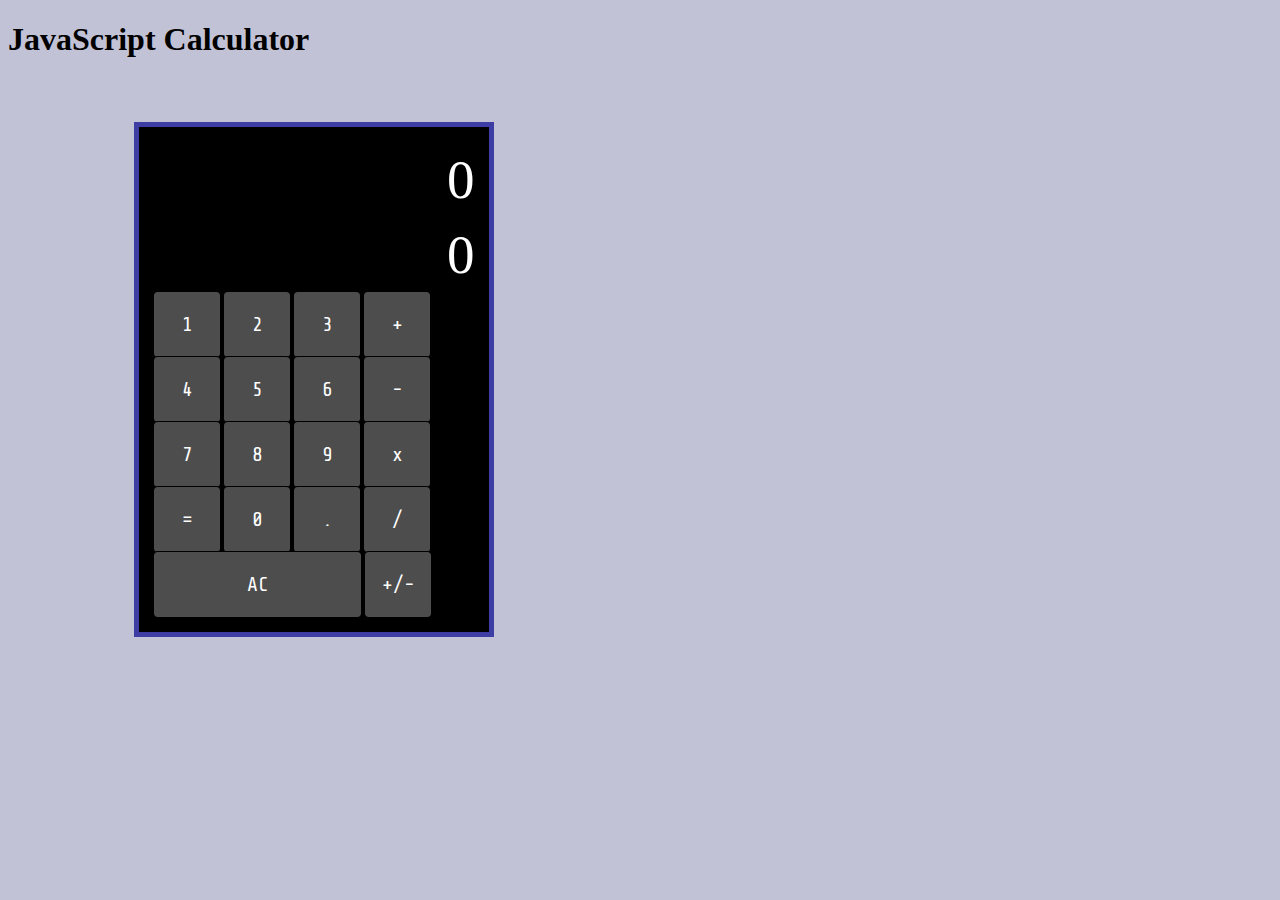
<file: javaScriptCalculator/index.html>
<!DOCTYPE html>
<html lang="en">
<head>
  <meta charset="UTF-8">
  <meta http-equiv="X-UA-Compatible" content="IE=edge">
  <meta name="viewport" content="width=device-width, initial-scale=1.0">
  <title>JavaScript Calculator | Basic</title>
  <link rel="stylesheet" href="style.css">
  <link rel="stylesheet" href="https://cdnjs.cloudflare.com/ajax/libs/font-awesome/6.2.0/css/all.min.css" integrity="sha512-xh6O/CkQoPOWDdYTDqeRdPCVd1SpvCA9XXcUnZS2FmJNp1coAFzvtCN9BmamE+4aHK8yyUHUSCcJHgXloTyT2A==" crossorigin="anonymous" referrerpolicy="no-referrer" />
  <link rel="preconnect" href="https://fonts.googleapis.com">
  <link rel="preconnect" href="https://fonts.gstatic.com" crossorigin>
  <link href="https://fonts.googleapis.com/css2?family=Asap:ital,wght@0,400;0,500;0,600;0,700;1,400;1,500;1,600;1,700&family=Poppins:ital,wght@0,100;0,200;0,300;0,400;0,500;0,600;0,700;0,800;0,900;1,100;1,200;1,300;1,400;1,500;1,600;1,700;1,800;1,900&display=swap" rel="stylesheet">
  <link href="https://cdn.jsdelivr.net/npm/bootstrap@5.2.2/dist/css/bootstrap.min.css" rel="stylesheet" integrity="sha384-Zenh87qX5JnK2Jl0vWa8Ck2rdkQ2Bzep5IDxbcnCeuOxjzrPF/et3URy9Bv1WTRi" crossorigin="anonymous">
  <link rel="shortcut icon" href="./img/favicon.ico" type="image/x-icon">
</head>
<body>
  <h1 class="text-center text-white bg-dark">JavaScript Calculator</h1>
  <div class="calculator" id="calculator">
    <div class="outputScreen" id="display">0</div>
    <div class="outputScreen" id="secondary-display">0</div>
    <button class="one btn btn-dark" id="one" onclick="updateDisplay(1);">1</button>
    <button class="two btn btn-dark" id="two" onclick="updateDisplay(2);">2</button>
    <button class="three btn btn-dark" id="three" onclick="updateDisplay(3);">3</button>
    <button class="add btn btn-primary" id="add" onclick="updateDisplay('add');">+</button>
    <button class="four btn btn-dark" id="four" onclick="updateDisplay(4);">4</button>
    <button class="five btn btn-dark" id="five" onclick="updateDisplay(5);">5</button>
    <button class="six btn btn-dark" id="six" onclick="updateDisplay(6);">6</button>
    <button class="subtract btn btn-primary" id="subtract" onclick="updateDisplay('subtract');">-</button>
    <button class="seven btn btn-dark" id="seven" onclick="updateDisplay(7);">7</button>
    <button class="eight btn btn-dark" id="eight" onclick="updateDisplay(8);">8</button>
    <button class="nine btn btn-dark" id="nine" onclick="updateDisplay(9);">9</button>
    <button class="multiply btn btn-primary" id="multiply" onclick="updateDisplay('multiply');">x</button>
    <button class="equals btn btn-success" id="equals" onclick="updateDisplay('equals');">=</button>
    <button class="zero btn btn-dark" id="zero" onclick="updateDisplay(0);">0</button>
    <button class="decimal btn btn-warning" id="decimal" onclick="updateDisplay('decimal');">.</button>
    <button class="divide btn btn-primary" id="divide" onclick="updateDisplay('divide');">/</button>
    <button class="clear btn btn-danger" id="clear" onclick="clearDisplay()">AC</button>
    <button class="negative-value btn btn-dark" id="negative-value" onclick="updateDisplay('negative-value')">+/-</button>
  </div>
  <script src="https://code.jquery.com/jquery-3.6.1.slim.js" integrity="sha256-tXm+sa1uzsbFnbXt8GJqsgi2Tw+m4BLGDof6eUPjbtk=" crossorigin="anonymous"></script>
  <script src="https://cdn.jsdelivr.net/npm/@popperjs/core@2.11.6/dist/umd/popper.min.js" integrity="sha384-oBqDVmMz9ATKxIep9tiCxS/Z9fNfEXiDAYTujMAeBAsjFuCZSmKbSSUnQlmh/jp3" crossorigin="anonymous"></script>
  <script src="https://cdn.jsdelivr.net/npm/bootstrap@5.2.2/dist/js/bootstrap.bundle.min.js" integrity="sha384-OERcA2EqjJCMA+/3y+gxIOqMEjwtxJY7qPCqsdltbNJuaOe923+mo//f6V8Qbsw3" crossorigin="anonymous"></script>
  <script src="https://cdn.freecodecamp.org/testable-projects-fcc/v1/bundle.js"></script>
  <script src="./app.js"></script>
</body>
</html>
</file>
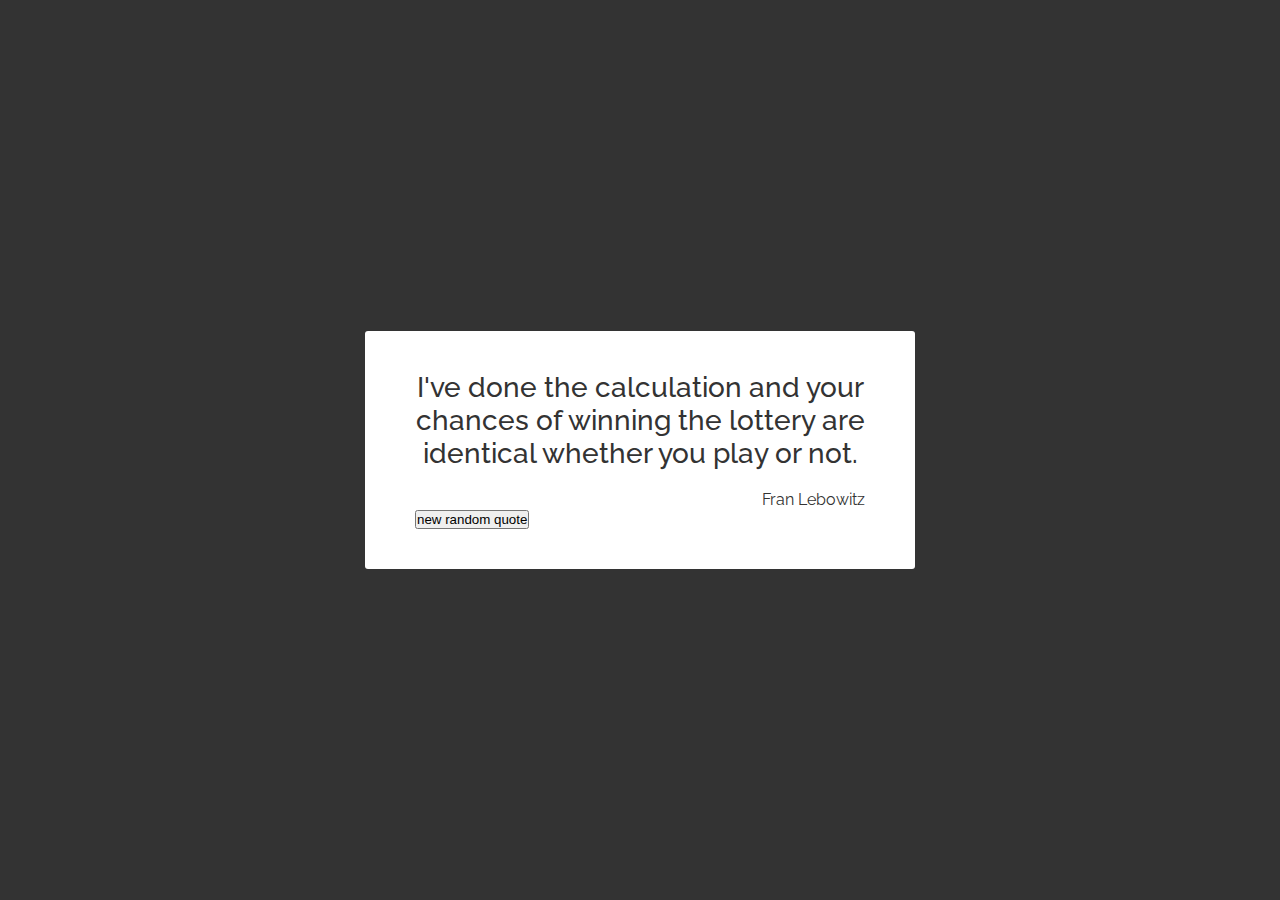
<file: randomQuoteGenerator/index.html>
<!DOCTYPE html>
<html lang="en">
<head>
  <meta charset="UTF-8">
  <meta http-equiv="X-UA-Compatible" content="IE=edge">
  <meta name="viewport" content="width=device-width, initial-scale=1.0">
  <title>Random Quote Machine | Basic</title>
  <link rel="stylesheet" href="style.css">
  <link rel="stylesheet" href="https://cdnjs.cloudflare.com/ajax/libs/font-awesome/6.2.0/css/all.min.css" integrity="sha512-xh6O/CkQoPOWDdYTDqeRdPCVd1SpvCA9XXcUnZS2FmJNp1coAFzvtCN9BmamE+4aHK8yyUHUSCcJHgXloTyT2A==" crossorigin="anonymous" referrerpolicy="no-referrer" />
  <link rel="preconnect" href="https://fonts.googleapis.com">
  <link rel="preconnect" href="https://fonts.gstatic.com" crossorigin>
  <link href="https://fonts.googleapis.com/css2?family=Asap:ital,wght@0,400;0,500;0,600;0,700;1,400;1,500;1,600;1,700&family=Poppins:ital,wght@0,100;0,200;0,300;0,400;0,500;0,600;0,700;0,800;0,900;1,100;1,200;1,300;1,400;1,500;1,600;1,700;1,800;1,900&display=swap" rel="stylesheet">
  <link rel="shortcut icon" href="./img/favicon.ico" type="image/x-icon">
</head>
<body>
  <div class="quote-box" id="quote-box">
    <div class="text" id="text"></div>
    <div class="author" id="author"></div>
    <a href="https://twitter.com/intent/tweet?hashtags=quotes&related=freecodecamp&text=%22Limitations%20live%20only%20in%20our%20minds.%20%20But%20if%20we%20use%20our%20imaginations%2C%20our%20possibilities%20become%20limitless.%22%20Jamie%20Paolinetti" class="tweet-quote" id="tweet-quote" target="_blank"><i class="fab fa-twitter"></i></a>
    <a href="https://www.tumblr.com/widgets/share/tool?posttype=quote&tags=quotes,freecodecamp&caption=Jamie%20Paolinetti&content=Limitations%20live%20only%20in%20our%20minds.%20%20But%20if%20we%20use%20our%20imaginations%2C%20our%20possibilities%20become%20limitless.&canonicalUrl=https%3A%2F%2Fwww.tumblr.com%2Fbuttons&shareSource=tumblr_share_button" class="tumblr-quote" id="tumblr-quote" target="_blank"><i class="fab fa-tumblr"></i></a>
    <button class="new-quote" id="new-quote" onClick="generateQuote();">
      <i class="fa-solid fa-quote-left"></i>
      new random quote
      <i class="fa-solid fa-quote-right"></i>
    </button>
  </div>
  <script src="./app.js"></script>
  <script src="https://cdn.freecodecamp.org/testable-projects-fcc/v1/bundle.js"></script>
</body>
</html>
</file>
<file: javaScriptCalculator/style.css>
@import 'https://fonts.googleapis.com/css?family=Share+Tech+Mono';
@font-face {
  font-family: 'Digital';
  src: url('//db.onlinewebfonts.com/t/8e22783d707ad140bffe18b2a3812529.eot');
  src: url('//db.onlinewebfonts.com/t/8e22783d707ad140bffe18b2a3812529.eot?#iefix')
      format('embedded-opentype'),
    url('//db.onlinewebfonts.com/t/8e22783d707ad140bffe18b2a3812529.woff2')
      format('woff2'),
    url('//db.onlinewebfonts.com/t/8e22783d707ad140bffe18b2a3812529.woff')
      format('woff'),
    url('//db.onlinewebfonts.com/t/8e22783d707ad140bffe18b2a3812529.ttf')
      format('truetype'),
    url('//db.onlinewebfonts.com/t/8e22783d707ad140bffe18b2a3812529.svg#Digital-7')
      format('svg');
}

#app {
  height: 100vh;
  display: flex;
  align-items: center;
  justify-content: center;
}

body {
  background: #c2c2d6;
  -webkit-touch-callout: none;
  -moz-user-select: none;
  -ms-user-select: none;
  -webkit-user-select: none;
  user-select: none;
  cursor: default;
}

.calculator {
  border: 5px solid #3d3da3;
  padding: 15px;
  background: black;
  width: 320px;
  position: relative;
  margin: 5% 10%;
}

.formulaScreen {
  min-height: 20px;
  font-family: digital;
  font-size: 20px;
  color: orange;
  text-align: right;
  vertical-align: text-top;
  line-height: 20px;
  overflow-wrap: break-word;
  word-wrap: break-word;
}

.outputScreen {
  font-size: 55px;
  font-family: digital;
  color: white;
  text-align: right;
  line-height:75px;
}

button {
  position: relative;
  height: 65px;
  width: 66px;
  color: white;
  outline: 1px solid black;
  border: none;
  background: #4d4d4d;
  font-family: Share Tech Mono, monospace;
  font-size: 20px;
  border-radius: 3px;
}
button:hover {
  cursor: pointer;
  color: #a03f12;
  text-shadow: 0 0 6px #1a1a1a;
  background: #bdbdbd;
  outline: 0.05em solid #ffffffa8;
  z-index: 3;
}

#clear {
  position: relative;
  width: 207px;
}
</file>
<file: randomQuoteGenerator/style.css>
@import url('https://fonts.googleapis.com/css?family=Raleway:400,500');

* {
  margin: 0;
  padding: 0;
  list-style: none;
  vertical-align: baseline;
}

div {
  position: relative;
  z-index: 2;
}

body {
  background-color: #333;
  color: #333;
  font-family: 'Raleway', sans-serif;
  font-weight: 400;
  display: flex;
  justify-content: center;
  align-items: center;
  height: 100vh;
}

.footer {
  width: 450px;
  text-align: center;
  display: block;
  margin: 15px auto 30px auto;
  font-size: 0.8em;
  color: #fff;
}
.footer a {
  font-weight: 500;
  text-decoration: none;
  color: #fff;
}

#quote-box {
  border-radius: 3px;
  position: relative;
  width: 450px;
  padding: 40px 50px;
  display: table;
  background-color: #fff;
}
#quote-box .text {
  text-align: center;
  width: 450px;
  height: auto;
  clear: both;
  font-weight: 500;
  font-size: 1.75em;
}
#quote-box .text i {
  font-size: 1em;
  margin-right: 0.4em;
}
#quote-box .author {
  width: 450px;
  height: auto;
  clear: both;
  padding-top: 20px;
  font-size: 1em;
  text-align: right;
}
#quote-box .buttons {
  width: 450px;
  margin: auto;
  display: block;
}
#quote-box .buttons .button {
  height: 38px;
  border: none;
  border-radius: 3px;
  color: #fff;
  background-color: #333;
  outline: none;
  font-size: 0.85em;
  padding: 8px 18px 6px 18px;
  margin-top: 30px;
  opacity: 1;
  cursor: pointer;
}
#quote-box .buttons .button:hover {
  opacity: 0.9;
}
#quote-box .buttons .button#tweet-quote,
#quote-box .buttons .button#tumblr-quote {
  float: left;
  padding: 0px;
  padding-top: 8px;
  text-align: center;
  font-size: 1.2em;
  margin-right: 5px;
  height: 30px;
  width: 40px;
}
#quote-box .buttons .button#new-quote {
  float: right;
}
</file>
